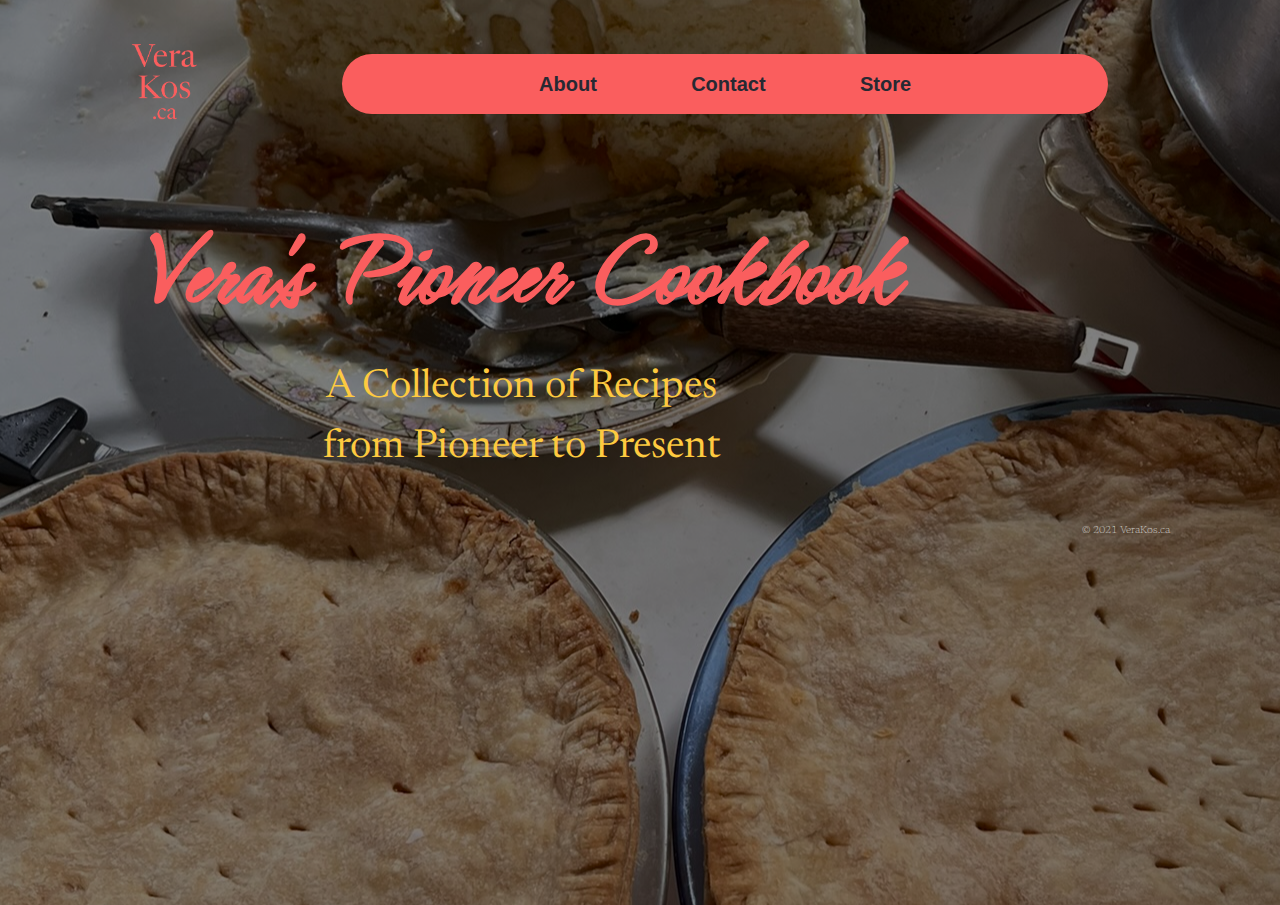
<file: index.html>
<!DOCTYPE html>
<html lang="en">
  <head>
    <meta charset="utf-8" />
    <meta name="viewport" content="width=device-width, initial-scale=1" />
    <link rel="icon" type="ico" href="image/uphlgooseicon.ico">
    <title>Home of Vera's Pioneer Cookbook</title>
    <meta name="VeraKos.ca" content="Home of Vera's Pioneer Cookbook" />
    <link rel="preconnect" href="https://fonts.googleapis.com">
    <link rel="preconnect" href="https://fonts.gstatic.com" crossorigin>
    <link href="https://fonts.googleapis.com/css2?family=Hurricane&family=Merienda:wght@300..900&family=Newsreader:ital,opsz,wght@0,6..72,300;0,6..72,400;0,6..72,500;0,6..72,600;0,6..72,800;1,6..72,400&display=swap" rel="stylesheet"> 
    <link rel="stylesheet" href="css/reset.css" />
    <link rel="stylesheet" href="css/variables.css" />
    <link rel="stylesheet" href="css/layout.css" />
    <link rel="stylesheet" href="css/typography.css" />
    <link rel="stylesheet" href="css/style.css" />
    
   
  </head>
  <body class="hero-image">
    <header>
      <nav>
        <a href="index.html"><img src="image/vkcalogo.png"/></a>

        <ul>
          <li><a href="about.html">About</a></li>
          <li><a href="contact.html">Contact</a></li>
          <li><a href="store.html">Store</a></li>
        </ul>
      </nav>
    </header>
    <main>
      <section>
        <div class="hero-text">
          <h1>Vera's Pioneer Cookbook</h1>
            <h3>
                A Collection of Recipes from Pioneer to Present
            </h3>
            
        </div>
        </section>
       
      
    </main>
    <footer>
        <div class="footer-text">
            <p>&copy; 2021 VeraKos.ca</p>
        </div>
    </footer>
    </body>
    
</html>
</file>
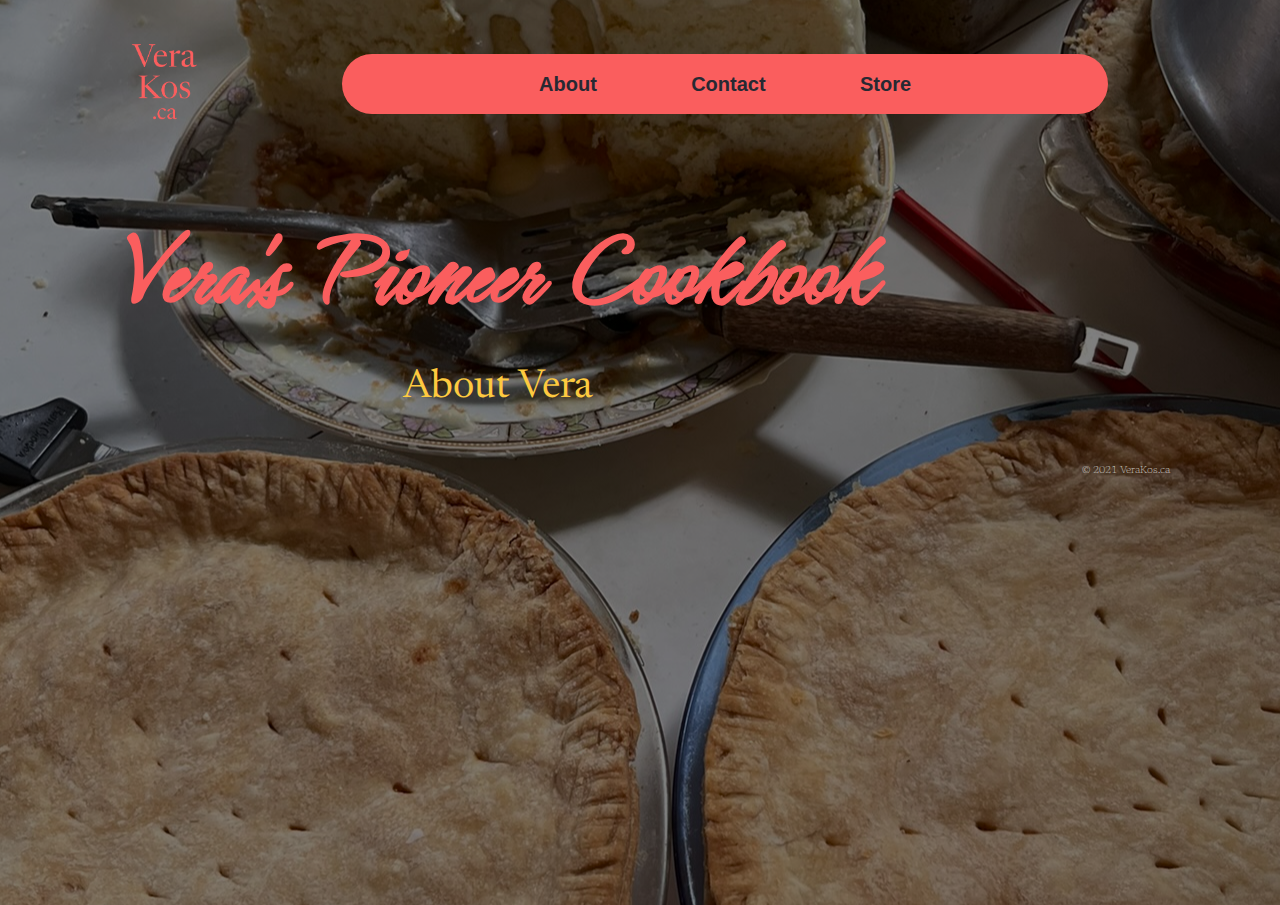
<file: about.html>
<!DOCTYPE html>
<html lang="en">
  <head>
    <meta charset="utf-8" />
    <meta name="viewport" content="width=device-width, initial-scale=1" />
    <link rel="icon" type="ico" href="image/uphlgooseicon.ico">
    <title>Home of Vera's Pioneer Cookbook</title>
    <meta name="VeraKos.ca" content="Home of Vera's Pioneer Cookbook" />
    <link rel="preconnect" href="https://fonts.googleapis.com">
    <link rel="preconnect" href="https://fonts.gstatic.com" crossorigin>
    <link href="https://fonts.googleapis.com/css2?family=Hurricane&family=Merienda:wght@300..900&family=Newsreader:ital,opsz,wght@0,6..72,300;0,6..72,400;0,6..72,500;0,6..72,600;0,6..72,800;1,6..72,400&display=swap" rel="stylesheet"> 
    <link rel="stylesheet" href="css/reset.css" />
    <link rel="stylesheet" href="css/variables.css" />
    <link rel="stylesheet" href="css/layout.css" />
    <link rel="stylesheet" href="css/typography.css" />
    <link rel="stylesheet" href="css/style.css" />
    
   
  </head>
  <body class="hero-image">
    <header>
      <nav>
        <a href="index.html"><img src="image/vkcalogo.png"/></a>

        <ul>
          <li><a href="about.html">About</a></li>
          <li><a href="contact.html">Contact</a></li>
          <li><a href="store.html">Store</a></li>
        </ul>
      </nav>
    </header>
    <main>
      <section>
        <div class="hero-text">
          <h1>Vera's Pioneer Cookbook</h1>
            <h3>
                About Vera
            </h3>
            
        </div>
        </section>
       
      
    </main>
    <footer>
        <div class="footer-text">
            <p>&copy; 2021 VeraKos.ca</p>
        </div>
    </footer>
    </body>
    
</html>
</file>
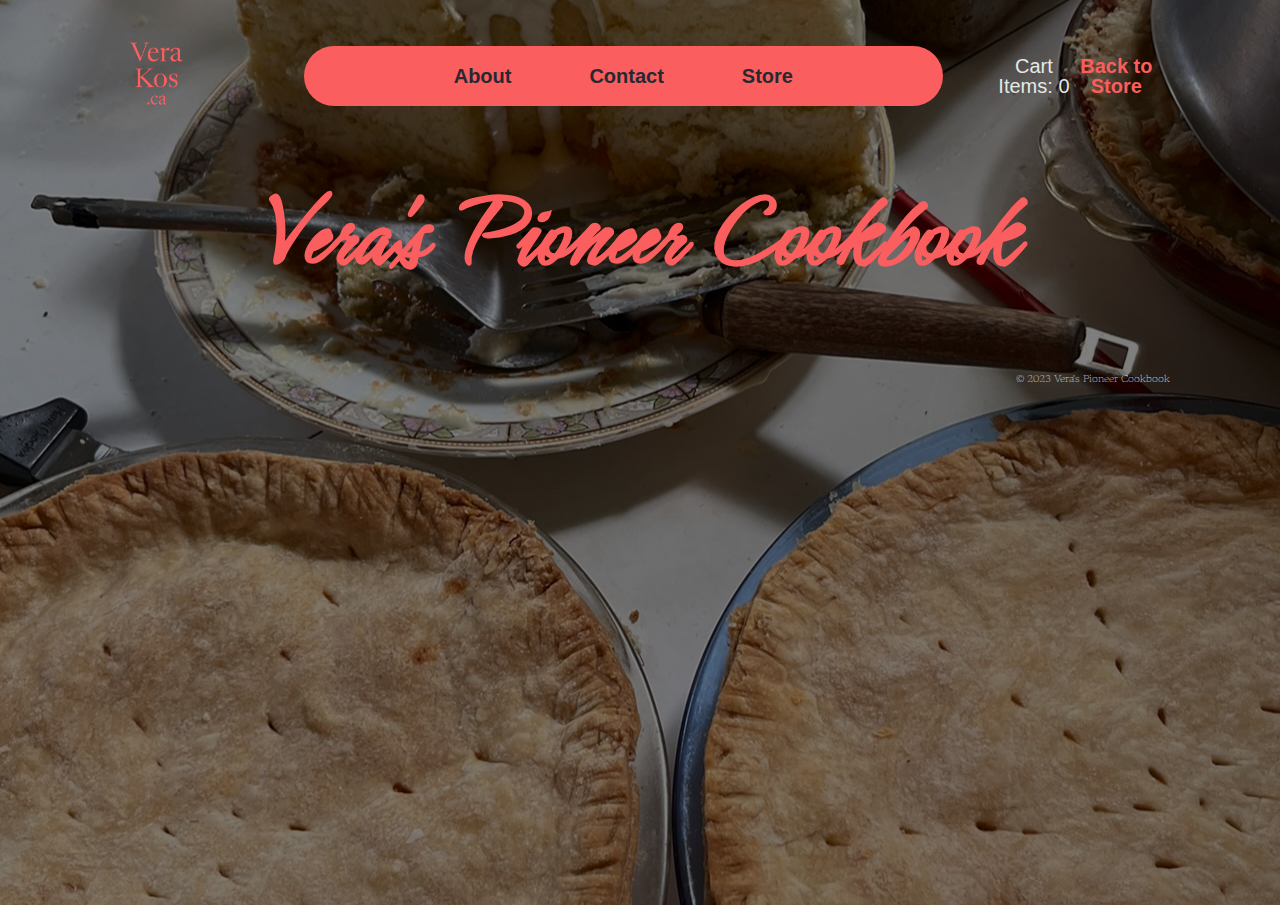
<file: cart.html>
<!DOCTYPE html>
<html lang="en">
<head>
    <meta charset="UTF-8">
    <meta name="viewport" content="width=device-width, initial-scale=1">
    <title>Shopping Cart - Basic Store</title>
    <link rel="icon" type="ico" href="image/uphlgooseicon.ico">
    <link rel="stylesheet" href="css/reset.css" />
    <link rel="stylesheet" href="css/variables.css" />
    <link rel="stylesheet" href="css/layout.css" />
    <link rel="stylesheet" href="css/typography.css" />
    <link rel="stylesheet" href="css/style.css" />
    

</head>
<body class="hero-image">
    <header>
           
        <nav>
            <a href="index.html"><img src="image/vkcalogo.png" alt="Vera's Pioneer Cookbook Logo"/></a>
            <ul>
                <li><a href="about.html">About</a></li>
                <li><a href="contact.html">Contact</a></li>
                <li><a href="store.html">Store</a></li>
            </ul>
        
  
            <div>Cart Items: <span id="cart-count">0</span></div>
            <a href="store.html" class="cart-link">Back to Store</a>
        </nav>
    </header>
   
      
        <div class="hero-text">
          <h1>Vera's Pioneer Cookbook</h1>
            
        </div>
<main>

        <section id="cart-section" class="cart-section">
            <h2>Your Cart</h2>
            <div id="cart-items">
                <!-- Cart items will be dynamically inserted here -->
            </div>
            <div id="cart-summary">
                <div id="cart-total">
                    <strong>Total: $<span id="total-amount">0.00</span></strong>
                </div>
                <div id="cart-actions">
                    <button id="clear-cart" class="btn btn-secondary">Clear Cart</button>
                    <button id="checkout" class="btn btn-primary">Checkout</button>
                </div>
            </div>
            <div id="empty-cart" style="display: none;">
                <p>Your cart is empty.</p>
                <a href="index.html" class="btn btn-primary">Continue Shopping</a>
            </div>
        </section>
    </main>
    <footer>
        <p>&copy; 2023 Vera's Pioneer Cookbook</p>
    </footer>
    <script>
        // Cart functionality for shopping cart page
        document.addEventListener("DOMContentLoaded", () => {
            const cart = JSON.parse(localStorage.getItem("cart")) || [];
            const cartItemsContainer = document.getElementById("cart-items");
            const cartCount = document.getElementById("cart-count");
            const totalAmount = document.getElementById("total-amount");
            const emptyCartMessage = document.getElementById("empty-cart");
            const cartSection = document.getElementById("cart-section");

            function updateCartDisplay() {
                // Update cart count
                cartCount.textContent = cart.length;

                // Clear existing items
                cartItemsContainer.innerHTML = "";

                if (cart.length === 0) {
                    // Show empty cart message
                    cartSection.style.display = "none";
                    emptyCartMessage.style.display = "block";
                    return;
                }

                // Show cart section
                cartSection.style.display = "block";
                emptyCartMessage.style.display = "none";

                let total = 0;

                // Group items by id to show quantities
                const itemCounts = {};
                cart.forEach(item => {
                    const key = item.id || item.name;
                    if (itemCounts[key]) {
                        itemCounts[key].quantity += 1;
                    } else {
                        itemCounts[key] = { ...item, quantity: 1 };
                    }
                });

                // Display grouped items
                Object.values(itemCounts).forEach((item, index) => {
                    const itemDiv = document.createElement("div");
                    itemDiv.className = "cart-item";
                    itemDiv.innerHTML = `
                        <div class="item-info">
                            <h3>${item.name}</h3>
                            <p>${item.description}</p>
                            <p class="item-price">$${item.price.toFixed(2)} each</p>
                        </div>
                        <div class="item-controls">
                            <div class="quantity-controls">
                                <button class="qty-btn" data-action="decrease" data-item="${item.id || item.name}">-</button>
                                <span class="quantity">${item.quantity}</span>
                                <button class="qty-btn" data-action="increase" data-item="${item.id || item.name}">+</button>
                            </div>
                            <div class="item-total">
                                <strong>$${(item.price * item.quantity).toFixed(2)}</strong>
                            </div>
                            <button class="remove-btn" data-item="${item.id || item.name}">Remove</button>
                        </div>
                    `;
                    cartItemsContainer.appendChild(itemDiv);
                    total += item.price * item.quantity;
                });

                // Update total
                totalAmount.textContent = total.toFixed(2);
            }

            function updateCart() {
                localStorage.setItem("cart", JSON.stringify(cart));
                updateCartDisplay();
            }

            // Event listeners for cart actions
            cartItemsContainer.addEventListener("click", (e) => {
                const itemId = e.target.dataset.item;
                
                if (e.target.classList.contains("qty-btn")) {
                    const action = e.target.dataset.action;
                    
                    if (action === "increase") {
                        // Find the item in cart and add one more
                        const cartItem = cart.find(item => (item.id || item.name) === itemId);
                        if (cartItem) {
                            cart.push({...cartItem});
                        }
                    } else if (action === "decrease") {
                        // Remove one instance of the item
                        const itemIndex = cart.findIndex(item => (item.id || item.name) === itemId);
                        if (itemIndex !== -1) {
                            cart.splice(itemIndex, 1);
                        }
                    }
                    updateCart();
                } else if (e.target.classList.contains("remove-btn")) {
                    // Remove all instances of this item
                    for (let i = cart.length - 1; i >= 0; i--) {
                        if ((cart[i].id || cart[i].name) === itemId) {
                            cart.splice(i, 1);
                        }
                    }
                    updateCart();
                }
            });

            // Clear cart button
            document.getElementById("clear-cart").addEventListener("click", () => {
                if (confirm("Are you sure you want to clear your cart?")) {
                    cart.length = 0;
                    updateCart();
                }
            });

            // Checkout button
            document.getElementById("checkout").addEventListener("click", () => {
                if (cart.length === 0) {
                    alert("Your cart is empty!");
                    return;
                }
                alert(`Thank you for your purchase! Total: $${document.getElementById("total-amount").textContent}`);
                cart.length = 0;
                updateCart();
            });

            // Initial display update
            updateCartDisplay();
        });
    </script>
</body>
</html>
</file>
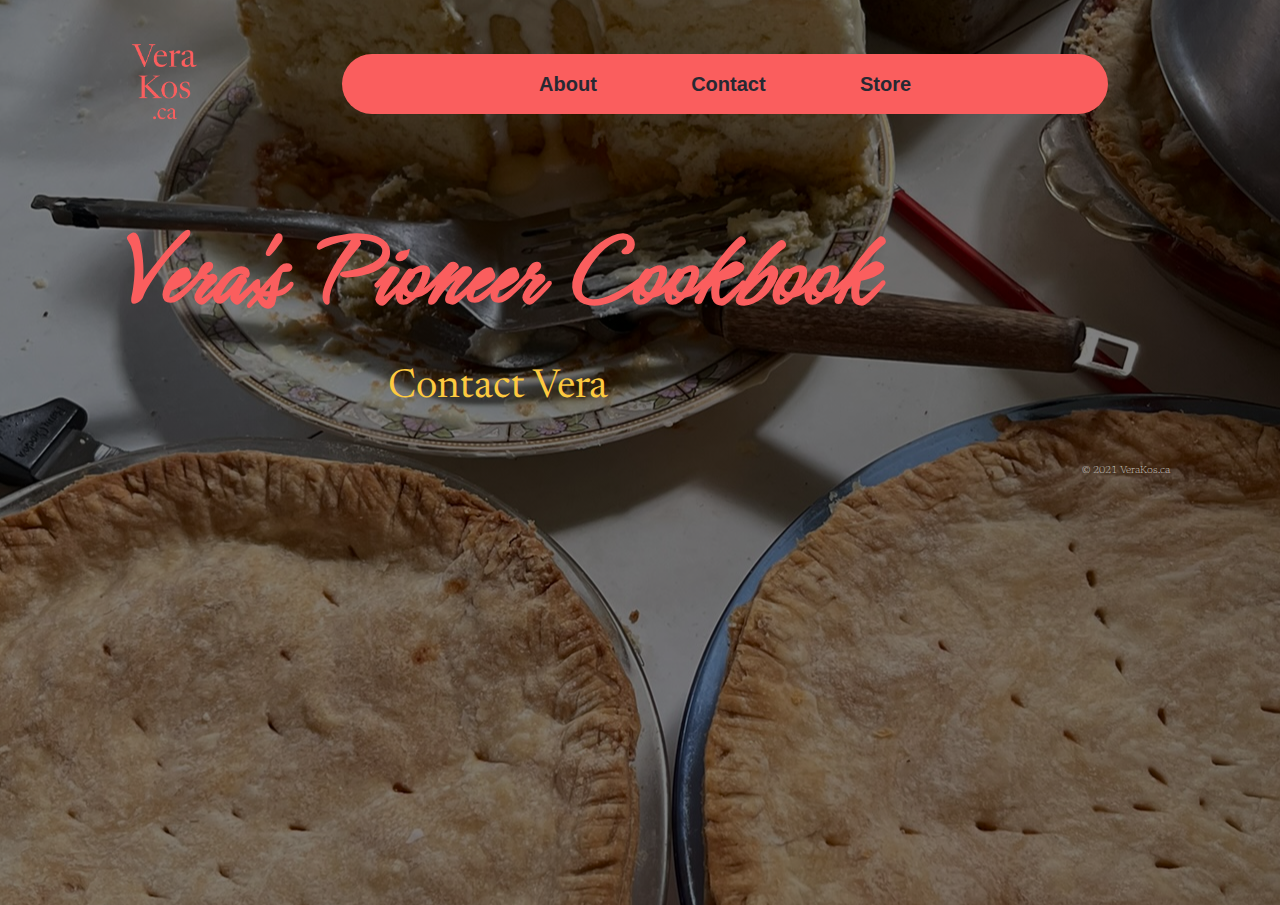
<file: contact.html>
<!DOCTYPE html>
<html lang="en">
  <head>
    <meta charset="utf-8" />
    <meta name="viewport" content="width=device-width, initial-scale=1" />
    <link rel="icon" type="ico" href="image/uphlgooseicon.ico">
    <title>Home of Vera's Pioneer Cookbook</title>
    <meta name="VeraKos.ca" content="Home of Vera's Pioneer Cookbook" />
    <link rel="preconnect" href="https://fonts.googleapis.com">
    <link rel="preconnect" href="https://fonts.gstatic.com" crossorigin>
    <link href="https://fonts.googleapis.com/css2?family=Hurricane&family=Merienda:wght@300..900&family=Newsreader:ital,opsz,wght@0,6..72,300;0,6..72,400;0,6..72,500;0,6..72,600;0,6..72,800;1,6..72,400&display=swap" rel="stylesheet"> 
    <link rel="stylesheet" href="css/reset.css" />
    <link rel="stylesheet" href="css/variables.css" />
    <link rel="stylesheet" href="css/layout.css" />
    <link rel="stylesheet" href="css/typography.css" />
    <link rel="stylesheet" href="css/style.css" />
    
   
  </head>
  <body class="hero-image">
    <header>
      <nav>
        <a href="index.html"><img src="image/vkcalogo.png"/></a>

        <ul>
          <li><a href="about.html">About</a></li>
          <li><a href="contact.html">Contact</a></li>
          <li><a href="store.html">Store</a></li>
        </ul>
      </nav>
    </header>
    <main>
      <section>
        <div class="hero-text">
          <h1>Vera's Pioneer Cookbook</h1>
            <h3>
                Contact Vera
            </h3>
            
        </div>
        </section>
       
      
    </main>
    <footer>
        <div class="footer-text">
            <p>&copy; 2021 VeraKos.ca</p>
        </div>
    </footer>
    </body>
    
</html>
</file>
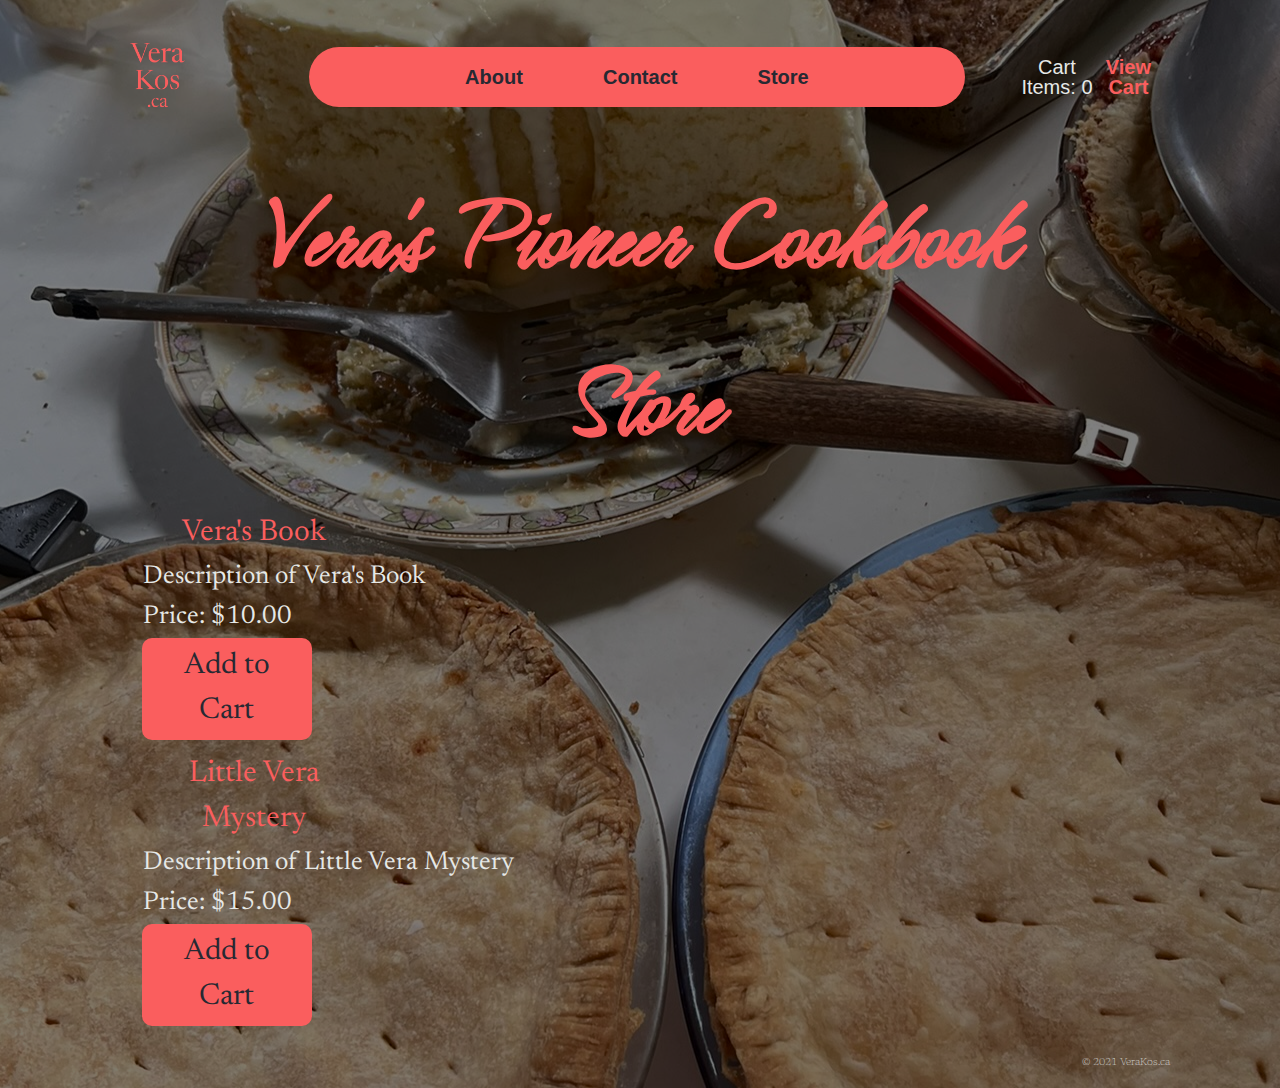
<file: store.html>
<!DOCTYPE html>
<html lang="en">
  <head>
    <meta charset="utf-8" />
    <meta name="viewport" content="width=device-width, initial-scale=1" />
    <link rel="icon" type="ico" href="image/uphlgooseicon.ico">
    <title>Home of Vera's Pioneer Cookbook</title>
    <meta name="VeraKos.ca" content="Home of Vera's Pioneer Cookbook" />
    <link rel="preconnect" href="https://fonts.googleapis.com">
    <link rel="preconnect" href="https://fonts.gstatic.com" crossorigin>
    <link href="https://fonts.googleapis.com/css2?family=Hurricane&family=Merienda:wght@300..900&family=Newsreader:ital,opsz,wght@0,6..72,300;0,6..72,400;0,6..72,500;0,6..72,600;0,6..72,800;1,6..72,400&display=swap" rel="stylesheet"> 
    <link rel="stylesheet" href="css/reset.css" />
    <link rel="stylesheet" href="css/variables.css" />
    <link rel="stylesheet" href="css/layout.css" />
    <link rel="stylesheet" href="css/typography.css" />
    <link rel="stylesheet" href="css/style.css" />
    
   
  </head>
  <body class="hero-image">
    <header>
      <nav>
        <a href="index.html"><img src="image/vkcalogo.png"/></a>

        <ul>
          <li><a href="about.html">About</a></li>
          <li><a href="contact.html">Contact</a></li>
          <li><a href="store.html">Store</a></li>
        </ul>
              <div>Cart Items: <span id="cart-count">0</span></div>
            <a href="cart.html" class="cart-link">View Cart</a>
      </nav>
    </header>
        <div class="hero-text">
          <h1>Vera's Pioneer Cookbook</h1>
          <h1>Store</h1>
        </div>
            <main>
                <div id="products" class="products-grid">
                    <!-- Products will be dynamically inserted here -->
                </div>
            </main>

    <footer>
        <div class="footer-text">
            <p>&copy; 2021 VeraKos.ca</p>
        </div>
    </footer>
    </body>
<script src="scripts/main.js"></script>
<script src="scripts/cart.js"></script>

</html>
</file>
<file: css/variables.css>
/* CSS HEX */
:root {
  --vbittersweet: #fa5e5eff;
  --vblack: #272932ff;
  --vwhite: #e6e8e6ff;
  --vblue-crayola: #3772ffff;
  --vsunglow: #fdca40ff;
}   





/* SCSS Gradient 
$gradient-top: linear-gradient(0deg, #fa5e5eff, #272932ff, #e6e8e6ff, #3772ffff, #fdca40ff);
$gradient-right: linear-gradient(90deg, #fa5e5eff, #272932ff, #e6e8e6ff, #3772ffff, #fdca40ff);
$gradient-bottom: linear-gradient(180deg, #fa5e5eff, #272932ff, #e6e8e6ff, #3772ffff, #fdca40ff);
$gradient-left: linear-gradient(270deg, #fa5e5eff, #272932ff, #e6e8e6ff, #3772ffff, #fdca40ff);
$gradient-top-right: linear-gradient(45deg, #fa5e5eff, #272932ff, #e6e8e6ff, #3772ffff, #fdca40ff);
$gradient-bottom-right: linear-gradient(135deg, #fa5e5eff, #272932ff, #e6e8e6ff, #3772ffff, #fdca40ff);
$gradient-top-left: linear-gradient(225deg, #fa5e5eff, #272932ff, #e6e8e6ff, #3772ffff, #fdca40ff);
$gradient-bottom-left: linear-gradient(315deg, #fa5e5eff, #272932ff, #e6e8e6ff, #3772ffff, #fdca40ff);
$gradient-radial: radial-gradient(#fa5e5eff, #272932ff, #e6e8e6ff, #3772ffff, #fdca40ff);
*/
</file>
<file: css/layout.css>
body {
    max-width: 1100px;
    margin: 0 auto;
    padding: 1rem;
  }

header {
    width: 100%; 
    text-align: center;
    font-size: 2rem;
    font-weight: 400;
    line-height: 1;
    margin: 0;
    padding: 1rem;
    box-sizing: border-box;
}
nav img {
    float: left;
    width: 40%;
    height: auto;
}
footer {
    width: 100%;
    text-align: right;
    font-size: 1rem;
    font-weight: 200;
    line-height: 1;
    margin: 0;
    padding: 0;
    box-sizing: border-box;
}
form {
    display: flex;
    flex-direction: row;
    justify-content: center;
    align-items: center;
    width: 100%;
    text-align: center;
    font-size: 2rem;
    font-weight: 400;
    line-height: 1;
    margin: 0;
    padding: 0;
    box-sizing: border-box;
}
form label {
    width: auto;
    text-align: center;
    font-size: 2rem;
    font-weight: 400;
    line-height: 1;
    margin: 0;
    padding: 0;
    box-sizing: border-box;
}
</file>
<file: css/typography.css>
@import url('https://fonts.googleapis.com/css2?family=Hurricane&family=Merienda:wght@300..900&family=Newsreader:ital,opsz,wght@0,6..72,300;0,6..72,400;0,6..72,500;0,6..72,600;0,6..72,800;1,6..72,400&display=swap');
h1,
h2,
h3,
h4,
h5,
h6 {
  padding: 0;
  margin: 0;
}
.hurricane-regular {
    font-family: "Hurricane", cursive;
    font-weight: 400;
    font-style: normal;
  }
.hurricane-italic {
        font-family: "Hurricane", cursive;
        font-weight: 400;
        font-style: italic;
    }  
.hurricane-bold {
        font-family: "Hurricane", cursive;
        font-weight: 700;
        font-style: normal;
    }
.tangerine-regular {
        font-family: "Tangerine", cursive;
        font-weight: 400;
        font-style: normal;
      }
      
      .tangerine-bold {
        font-family: "Tangerine", cursive;
        font-weight: 700;
        font-style: normal;
      }
ul {
    background-color: var(--vbittersweet);
    border-radius: 40rem;
    gap: 13%;
    display: flex;
    justify-content: center;
    align-items: center;
    width: 89%;
    margin-right: 5%;
    height: 3%;
    padding: 2rem;
}
li {
  list-style-type: none;   
  display: inline;
    margin: 1px, 2px, 1px, 2px;
    padding: 1px, 2px, 1px, 2px;
}
header nav {
    display: flex;
    justify-content: space-between;
    align-items: center;
    width: 100%;
    height: 5%;
    padding: 1rem;
    margin: 1, 1, 1, 0;
    /*   color: var(--color-light); */
  }

h1 {
    font-family: "hurricane", cursive;
    font-size: 11em;
    font-weight: 900;
    margin: auto;
    z-index: 1;
    width: 100%;
    padding: .1rem;
    text-align: center;
  }
  h2 {
    font-family: "hurricane", serif;
    font-size: 5rem;
    margin: auto;
    width: 100%;
    padding: 1px;
    text-align: center;
  }
  h3 {
    font-family: "Newsreader", serif;
    font-size: 4rem;
    margin: auto;
    width: 60%;
    padding: 1px;
    text-align: center;
  }
   h4 {
    font-family: "Newsreader", serif;
    font-size: 3.8rem;
    margin: auto;
    width: 60%;
    padding: 1px;
    text-align: center;
  }
   h5 {
    font-family: "Newsreader", serif;
    font-size: 3rem;
    margin: auto;
    width: 60%;
    padding: 1px;
    text-align: center;
  }
  nav p {
    font-family: "Newsreader", serif;
    font-size: 1rem;
    margin: 1rem;
    color: var(--vbittersweet);
  }
p {
    font-family: "Newsreader", serif;
    font-size: 2.6rem;
    margin: .1rem;
    color: var(--vwhite);
  }
h4 {
    font-family: "Newsreader", serif;
    font-size: 3rem;
    margin: .1rem;
  }

  a {
    font-family: Georgia, 'Times New Roman', Times, serif;
    text-decoration: none;
    font-size: .1rem;
  }
  footer p {
    font-family: "Newsreader", serif;
    font-size: 1rem;
    margin: 1rem;
    color: var(--vwhite);
  }
  form label {
    font-size: 2rem;
    font-family: "Tangerine", cursive;
    font-weight: 400;
    line-height: 1;
    margin: 0;
    padding: 0;
    box-sizing: border-box;
  }
</file>
<file: css/style.css>
button {
    background-color: var(--vbittersweet);
    color: var(--vwhite);
    border-radius: 1rem;
    border: none;
    padding: 0.5rem 1rem;
    cursor: pointer;
}

button:hover {
    background-color: var(--vsunglow), 10%;
    color: var(--vbittersweet);
}
input[type="text"], input[type="number"] {
    width: 100%;
    padding: 0.5rem;
    margin: 0.5rem 0;
    border: 1px solid var(--vbittersweet);
    border-radius: 4px;
}
html {
    font-size: 62.5%;  
    color: var(--vwhite);
    font-family: 'Roboto', sans-serif;
    line-height: 1.6;
    font-weight: 400;
    margin: 0;
    padding: 0;
    box-sizing: border-box;
}
.hero-image {
    /* The image used */
    background-image: linear-gradient(rgba(0,0,0,0.5), rgba(0, 0, 0, 0.5)), url("../image/vcakeandpies.JPEG");
    /*filter: blur(2px);*/
    /* Set a specific height */
    height: auto;
    background-size: contain;
    /* Position and center the image to scale nicely on all screens */
    background-position: center;
    background-repeat: repeat;
   width:auto;
    background-size: auto;
    position: relative;
    margin-top: .5em;
  }
  .herob-image {
    /* The image used */
    background-image: linear-gradient(rgba(0,0,0,0.5), rgba(0, 0, 0, 0.5)), url("../image/blueberryloafb.jpg");
    /*filter: blur(2px);*/
    /* Set a specific height */
    height: auto;
    background-size: contain;
    /* Position and center the image to scale nicely on all screens */
    background-position: center;
    background-repeat: repeat;
    width:auto;
    background-size: auto;
    position: relative;
    margin-top: .5em;
  }
  .heroc-image {
    /* The image used */
    background-image: linear-gradient(rgba(0,0,0,0.5), rgba(0, 0, 0, 0.5)), url("../image/blueberryloafc.jpg");
    /*filter: blur(2px);*/
    /* Set a specific height */
    height: auto;
    background-size: contain;
    /* Position and center the image to scale nicely on all screens */
    background-position: center;
    background-repeat: repeat;
    width:auto;
    background-size: auto;
    position: relative;
    margin-top: .5em;
  }
  .hero-text {
    display: inline;
    padding: .1rem;
    text-align: center;    
    top: 80%;
    left: 50%;
    bottom: 50%;
    transform: translate(-50%, -50%);
  }
  .about img {
    width: 30%;
    height: auto;
    margin: 0 auto;
    display: block;
  }
h1 {
    color: var(--vbittersweet);
    
}
h2 {
    color: var(--vsunglow);
}
h3 {
    color: var(--vsunglow);
}
h4 {
    color: var(--vbittersweet);
}
h5 {
    color: var(--vblack);
}
h6 {
    color: var(--vblue-crayola);
}
li {
    color: var(--vblack);
    list-style-type: none;   
    display: inline;
    margin: 1px, 1px, 1px, 1px;
    padding: 1px, 1px, 1px, 1px;
}

.products-grid {
    display: grid;
    grid-template-columns: repeat(auto-fill, minmax(80%, 1fr));
    gap: 1rem;
    margin-left: 2%;
}

a {
    color: var(--vblack);
    text-decoration: none;
    font-family: 'Franklin Gothic Medium', 'Arial Narrow', Arial, sans-serif;
    font-weight: 700;
    font-size: 2rem;
    display: inline-block;
    border-radius: 1rem;
    transition: 0.5s;
}
.cart-link {
    color: var(--vbittersweet);
    text-decoration: none;
    font-family: 'Franklin Gothic Medium', 'Arial Narrow', Arial, sans-serif;
    font-weight: 700;
    font-size: 2rem;
    display: inline-block;
    border-radius: 1rem;
}
a:hover {
    color: var(--vsunglow);
}
button:hover {
    color: var(--vsunglow);
}
.btn {
    background-color: var(--vbittersweet);
    color: var(--vwhite);
    font-family: 'Franklin Gothic Medium', 'Arial Narrow', Arial, sans-serif;
    font-weight: 700;
    font-size: 3%;
    display: inline-block;
    border-radius: 1rem;
    transition: 0.5s;
    padding: 1rem;
    margin: .5rem;
    border: 0.1rem solid var(--vblack);
}
.btn-secondary {
    background-color: var(--vblack);
    color: var(--vwhite);
    font-size: large;
}
.btn-primary {
    background-color: var(--vsunglow);
    color: var(--vblack);
    font-size: large;
}

.cart-section {
    background-color: var(--vbittersweet);
    padding: 1rem;
    border-radius: 1rem;
    margin: 100px 1px 1px 1px;
}

.box{
    background-color:var(--vbittersweet);
    width: 30px;
    height: 30px;
    text-align: center;
    position: flex;
    color: var(--vblack);
  }
  
  .cart-count{
    position: absolute;
    background-color: var(--vbittersweet);
    top: -5px;
    right: 0;
    padding: 3px;
    height: 20px;
    width: 20px;
    line-height:20px ;
    border-radius: 50%;
    z-index: 99;
  }
  
  #cart-icon{
    font-size: 1.5rem;
    cursor: pointer;
    padding-top: 10px;
  }
  
  img{
    width: 100%;
  }
  .container{
    max-width: 1200px;
    padding: 2rem;
    margin: auto;
    width: 100%;
  }

form {    color: var(--vsunglow);
    font-family: 'Franklin Gothic Medium', 'Arial Narrow', Arial, sans-serif;
    font-weight: 700;
    font-size: 2rem;
    display: inline-block;
    border-radius: 1rem;
    transition: 0.5s;
    padding: 1rem;
    margin: 1rem;
    border: 0.1rem solid var(--vblack);
    
}
form input {
    font-family: 'Franklin Gothic Medium', 'Arial Narrow', Arial, sans-serif;
    font-weight: 700;
    background-color: var(--vblack);
    font-size: 2rem;
    display: inline-block;
    border-radius: 1rem;
    transition: 0.5s;
    padding: 1rem;
    margin: 1rem;
    border: 0.1rem solid var(--vblue-crayola);
}
form textarea {
    font-family: 'Franklin Gothic Medium', 'Arial Narrow', Arial, sans-serif;
    font-weight: 700;
    background-color: var(--vblack);
    font-size: 2rem;
    display: inline-block;
    border-radius: 1rem;
    transition: 0.5s;
    padding: 1rem;
    margin: 1rem;
    border: 0.1rem solid var(--vblue-crayola);
}
form input:focus {
    background-color: var(--vwhite);
}

form input:hover {
    background-color: var(--vsunglow);
}
form textarea:hover {
    background-color: var(--vsunglow);
}
form label {
    font-size: 2rem;
    background-color: var(--vblack);
    display: inline-block;  
    border-radius: 1rem;
    transition: 0.5s;
    padding: 1rem;
    margin: 1rem;
    align-items: center;
    border: 0.1rem solid var(--vblue-crayola);
}

.toolbar {
    display: flex;
    justify-content: space-between;
    align-items: center;
    background-color: var(--vsunglow);
    color: var(--vwhite);
    padding: 1rem;
    height: auto;
    width: 100%;
    border-radius: 1rem;
}   
aside {
    width: 30%;
    height: auto;
    margin: 1rem;
    padding: 1rem;
    border-radius: 1rem;
    margin-right: 4rem;
    color: var(--vblue-crayola);
    border-radius: 1rem;
}  

.table-container {
    display: flex;
    justify-content: space-between;
    align-items: center;
    width: 100%;
    height: auto;
    margin: 1rem;
    padding: 1rem;
    border-radius: 1rem;
  
} 
table tr {
    display: flex;
    justify-content: space-between;
    align-items: center;
    width: 100%;
    height: auto;
    margin: 1rem;
    padding: 1rem;
    border-radius: 1rem;
    background-color: var(--vblack);
    color: var(--vwhite);
}  
main {
    display: inline-flex;
    width: 90%;
    height: auto;
    margin: 1%;
    padding: 1%;
    border-radius: 1rem;
    align-self: start;
}   
.products   {
    width: 80%;
    height: auto;
    margin: .1rem;
    padding: .1rem
}
.product {
    display: flex;
    justify-content: space-between;
    align-items: center;
    width: 100%;
    height: auto;
    margin: .1rem;
    padding: .1rem;
    border-radius: 1rem;
    background-color: var(--vblack);
    color: var(--vwhite);
}
.product img {
    width: 30%;
    height: auto;
    margin: 0 auto;
    margin-bottom: 1rem;
    display: block;
}
.btn {
    padding: 4px 8px;
    margin: 2px;
    border: none;
    color: var(--vwhite);
    cursor: pointer;
    text-decoration: none;
    display: inline-block;
}

.btn-success {
    background-color: #7bcc45 ;
}

.btn-primary {
    background-color: var(--vblue-crayola);
}
/* .container {
    max-width: 1200px;
    margin: 0 auto;
    overflow: hidden;
} */
/* .container::after {
    content: '';
    display: table;
    clear: both;
} */
/* .box {
    width: 100%;
    padding: 1rem;
    float: left;
} */

/* .box img {
    width: 100%;
    height: auto;
} */
</file>
